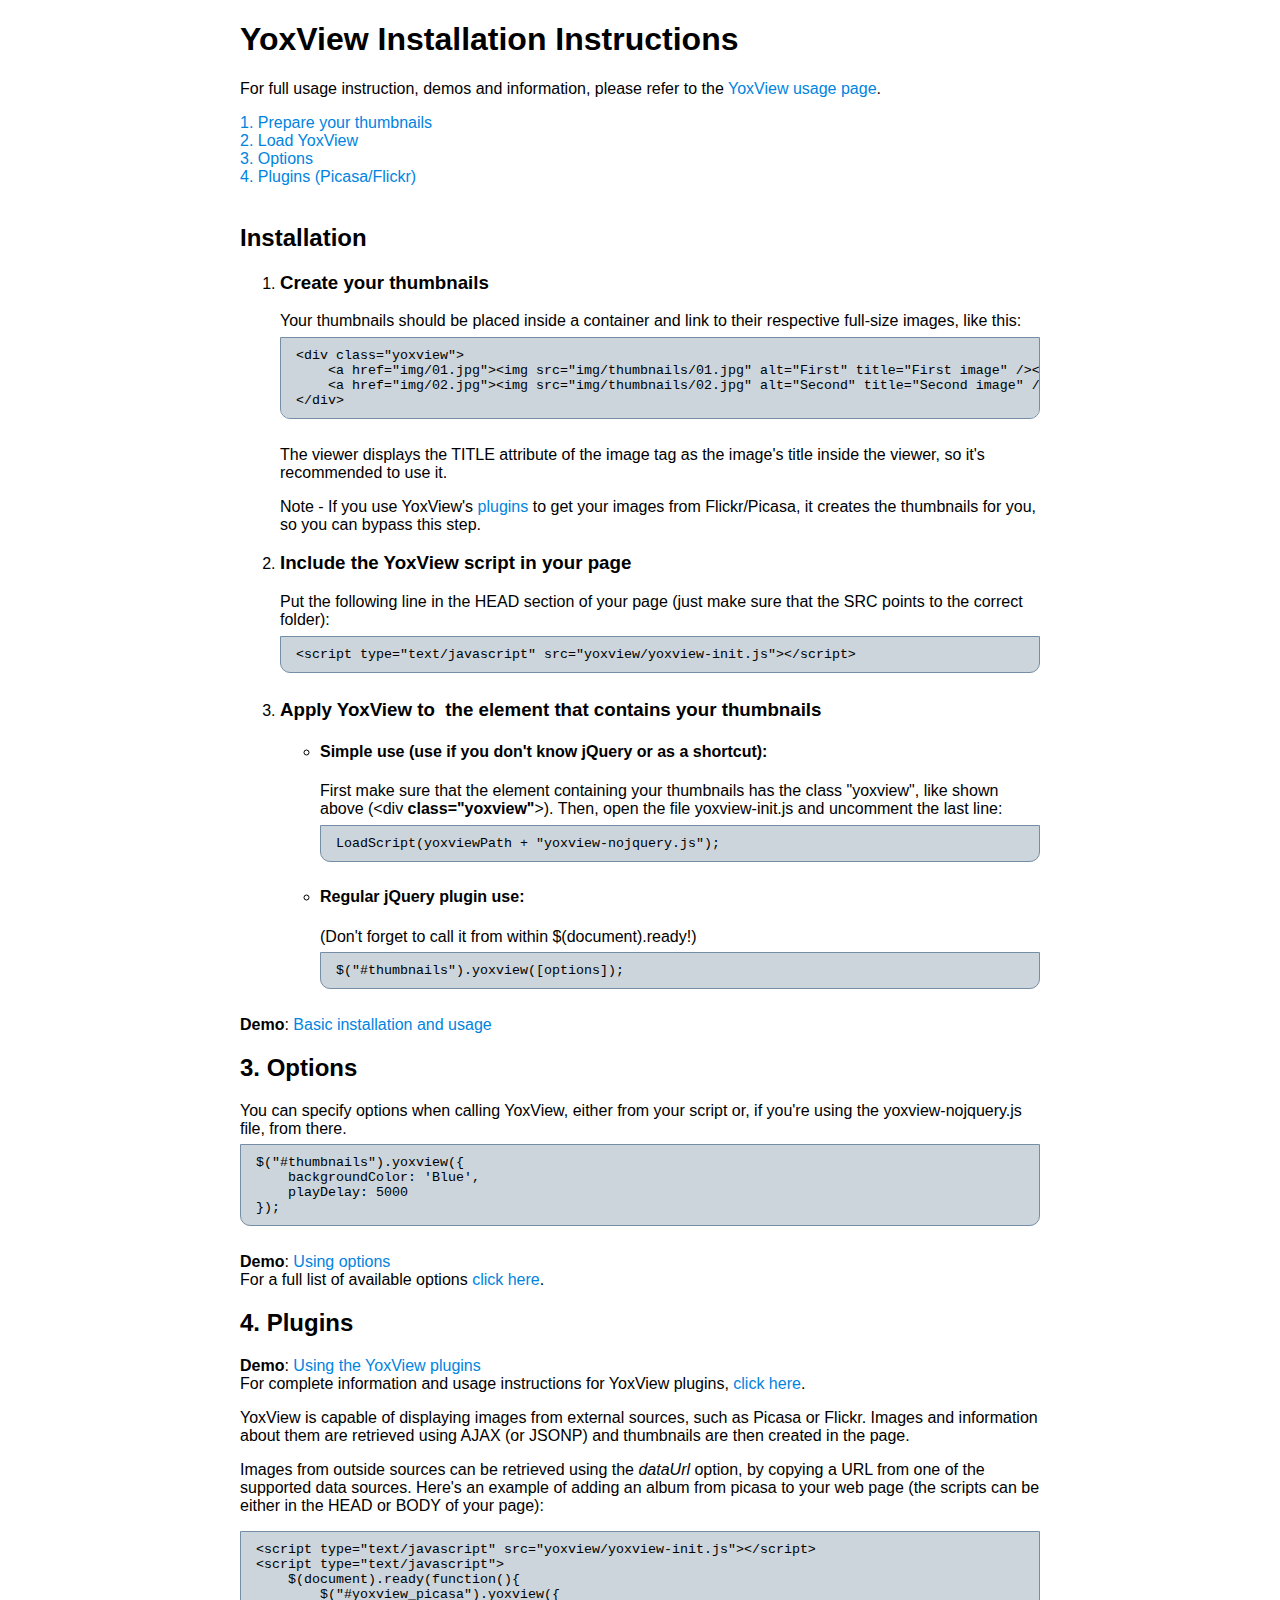
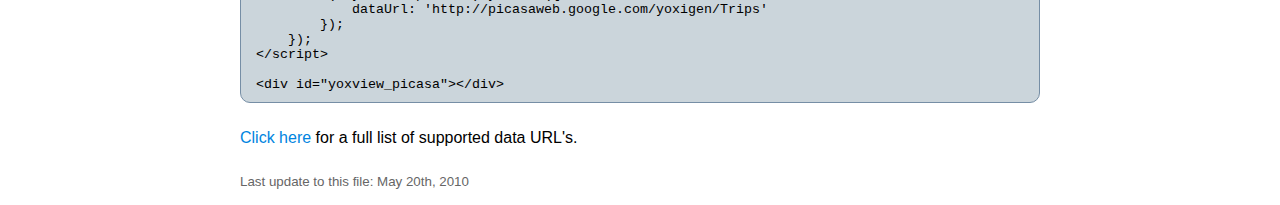
<file: plugin/yoxview/install.htm>
<!DOCTYPE html PUBLIC "-//W3C//DTD XHTML 1.0 Transitional//EN" "http://www.w3.org/TR/xhtml1/DTD/xhtml1-transitional.dtd">
<html xmlns="http://www.w3.org/1999/xhtml" >
<head>
    <title>YoxView Installation Instructions</title>
    <style type="text/css">
        body{ margin-bottom: 1em; font-family: Arial, Sans-Serif; }
        #main{ width: 800px; margin: 0 auto;}
        pre{ 
            font-family: Courier New;
	        font-size: 10pt;
	        background: #c7d2d8;
	        background: rgba(102, 133, 150, 0.34);
	        border: solid 1px #768ea5;
	        padding: 10px 15px;
	        margin-top: 0.5em;
	        margin-bottom: 2em;
	        color: Black;
	        overflow: auto;
	        -moz-border-radius: 10px;
	        -moz-border-radius-topright: 0;
	        -moz-border-radius-topleft: 0;
	        -webkit-border-radius: 10px;
	        -webkit-border-top-left-radius: 0;
	        -webkit-border-top-right-radius: 0;
	    }
	    a{ color: #0084e0; text-decoration: none;}
        a:hover{ text-decoration: underline; }
        p#lastUpdate{ font-size: smaller; margin-top: 2em; color: #666; }
    </style>
</head>
<body>
<div id="main">
    <h1>YoxView Installation Instructions</h1>
    <p>For full usage instruction, demos and information, please refer to the <a href="http://yoxigen.com/yoxview/usage.aspx">
        YoxView usage page</a>.</p>
    <a href="#thumbnails">
    1. Prepare your thumbnails<br />
    </a><a href="#load">2. Load YoxView</a><br />
    <a href="#options">
    3. Options<br />
    </a><a href="#plugins">
    4. Plugins (Picasa/Flickr)</a><br /><br />
    
    <h2 id="installation">Installation</h2>
<ol>
    <li>
        <h3>Create your thumbnails</h3>
        Your thumbnails should be placed inside a container and link to their respective full-size images, like this:
<pre>&lt;div class="yoxview"&gt;
    &lt;a href="img/01.jpg"&gt;&lt;img src="img/thumbnails/01.jpg" alt="First" title="First image" /&gt;&lt;/a&gt;
    &lt;a href="img/02.jpg"&gt;&lt;img src="img/thumbnails/02.jpg" alt="Second" title="Second image" /&gt;&lt;/a&gt;
&lt;/div&gt;
</pre>
<p>The viewer displays the TITLE attribute of the image tag as the image's title inside the viewer, so it's recommended to use it.</p>
<p>Note - If you use YoxView's <a href="#plugins">plugins</a> to get your images from Flickr/Picasa, it creates the thumbnails for you, so you can bypass this step.</p>
    </li>
    <li>
        <h3>Include the YoxView script in your page</h3>
        Put the following line in the HEAD section of your page (just make sure that the
        SRC points to the correct folder):<br />
        <pre class="script">&lt;script type="text/javascript" src="yoxview/yoxview-init.js"&gt;&lt;/script&gt;</pre>
    </li>
    <li>
        <h3>Apply YoxView to &nbsp;the element that contains your thumbnails</h3>
        <ul>
            <li><h4>Simple use (use if you don't know jQuery or as a shortcut):</h4>
                First make sure that the element containing your thumbnails has the class "yoxview",
                like shown above (&lt;div <strong>class="yoxview"</strong>&gt;). Then, 
                open the file yoxview-init.js and uncomment the last line:<br />
                <pre class="script">LoadScript(yoxviewPath + "yoxview-nojquery.js");</pre>
            </li>
            <li>
                <h4>Regular jQuery plugin use:</h4>
                (Don't forget to call it from within $(document).ready!)
                <pre>$("#thumbnails").yoxview([options]);</pre>
            </li>
        </ul>
    </li>
</ol>
<span class="demo"><strong>Demo</strong>: <a href="http://www.yoxigen.com/yoxview/demo/demo - basic usage.html">Basic installation and usage</a></span>
<h2 id="options">3. Options</h2>
   You can specify options when calling YoxView, either from your script or, if you're using the yoxview-nojquery.js file, from there.
<pre>$("#thumbnails").yoxview({
    backgroundColor: 'Blue',
    playDelay: 5000
});</pre>
<span class="demo"><strong>Demo</strong>: <a href="http://www.yoxigen.com/yoxview/demo/demo - customizing with options.html">Using options</a></span><br />
    For a full list of available options <a href="http://yoxigen.com/yoxview/usage.aspx#options">
        click here</a>.
        <h2 id="plugins">4. Plugins</h2>
        <span class="demo"><strong>Demo</strong>: <a href="http://www.yoxigen.com/yoxview/demo/demo - using plugins.html">Using the YoxView plugins</a></span><br />
        For complete information and usage instructions for YoxView plugins, <a href="http://yoxigen.com/yoxview/plugins.aspx">
        click here</a>.
        <p> YoxView is capable of displaying images from external sources, such as Picasa or Flickr. Images and information about them are retrieved using AJAX (or JSONP) and thumbnails are then created in the page.</p>
        <p>Images from outside sources can be retrieved using the <em>dataUrl</em> option,
        by copying a URL from one of the supported data sources.
    Here's an example of adding an album from picasa to your web page (the scripts can
    be either in the HEAD or BODY of your page):</p>
    <pre>&lt;script type="text/javascript" src="yoxview/yoxview-init.js"&gt;&lt;/script&gt;
&lt;script type="text/javascript"&gt;
    $(document).ready(function(){
        $("#yoxview_picasa").yoxview({ 
            dataUrl: 'http://picasaweb.google.com/yoxigen/Trips'
        });
    });
&lt;/script&gt;

&lt;div id="yoxview_picasa"&gt;&lt;/div&gt;</pre>
    <a href="http://yoxigen.com/yoxview/plugins.aspx#urlsTable">
Click here</a> for a full list of supported data URL's.
    <p id="lastUpdate">
        Last update to this file: May 20th, 2010
    </p>
    </div>
</body>
</html>
</file>
